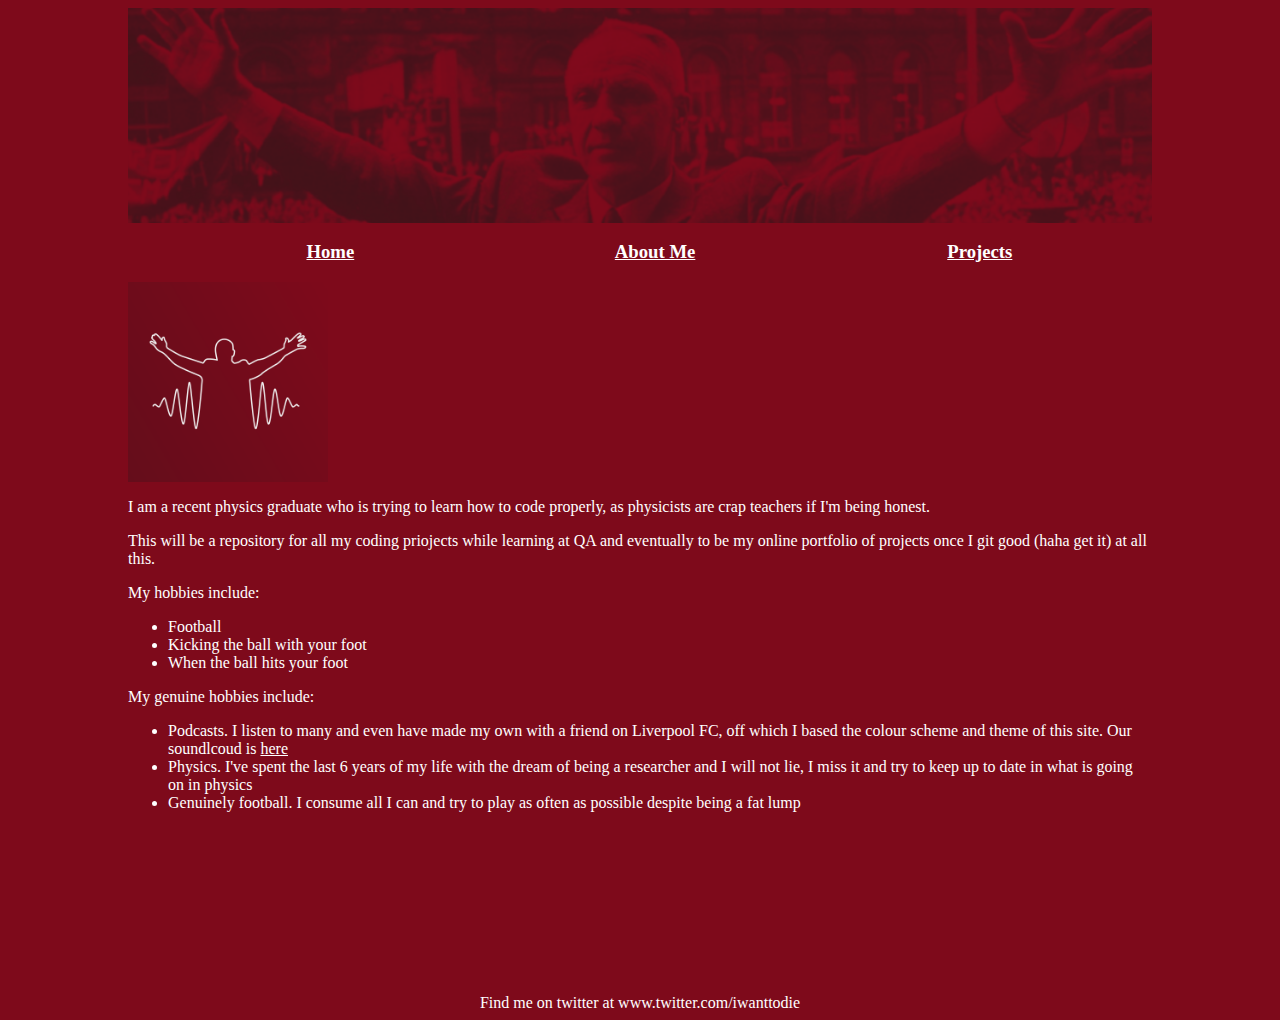
<file: index.html>
﻿<html>


<head>
    <meta charset="iso-8859-1" />
    <title>My Home Page</title>
    <link href="Style.css" rel="stylesheet" type="text/css" />
</head>
<body>
    <a href="https://leekspin.com/">
        <img alt="The Story of a Poor Boy Header"
             src="header.png"
             width="100%" length=" 100%">
    </a>

    <div class="navigation">
        <ol>
            <li> <a href="index.html"> <h3> Home</h3></a></li>
            <li> <a href="AboutMe.html"><h3>About Me</h3></a></li>
            <li> <a href="Projects.html"><h3>Projects</h3></a></li>
        </ol>
    </div>




    <a href="https://leekspin.com/">
        <img alt="The Story of a Poor Boy"
             src="Pic.png"
             width="200px" height= ="200 px" />

    </a>

 
    <p>
        I am a recent physics graduate who is trying to learn how to code properly,
        as physicists are crap teachers if I'm being honest.
    </p>
    <p>
        This will be a repository for all my coding priojects while learning at QA
        and eventually to be my online portfolio of projects once I git good (haha get it) at all this.
    </p>
    <p>
        My hobbies include:

        <ul>
            <li>
                Football
            </li>
            <li>
                Kicking the ball with your foot
            </li>
            <li>
                When the ball hits your foot
            </li>

        </ul>
    </p>

    <p>
        My genuine hobbies include:

        <ul>
            <li>
                Podcasts. I listen to many and even have made my own with a friend on Liverpool FC, off which I based the colour
                scheme and theme of this site. Our soundlcoud is <a <color="white" href="https://soundcloud.com/user-947388717"> here </color></a>
            </li>
            <li>
                Physics. I've spent the last 6 years of my life with the dream
                of being a researcher and I will not lie, I miss it and try to keep up to date
                in what is going on in physics
            </li>
            <li>
                Genuinely football. I consume all I can and try to play as often as possible despite being a fat lump
            </li>

        </ul>
    </p>



    <iframe width="100%" height="166" scrolling="no" frameborder="yes" allow="autoplay" src="https://w.soundcloud.com/player/?url=https%3A//api.soundcloud.com/tracks/426737139&color=%23ff5500&auto_play=false&hide_related=false&show_comments=true&show_user=true&show_reposts=false&show_teaser=true"></iframe>
</body>
<footer>
  Find me on twitter at www.twitter.com/iwanttodie
  
</footer>
</html>
</file>
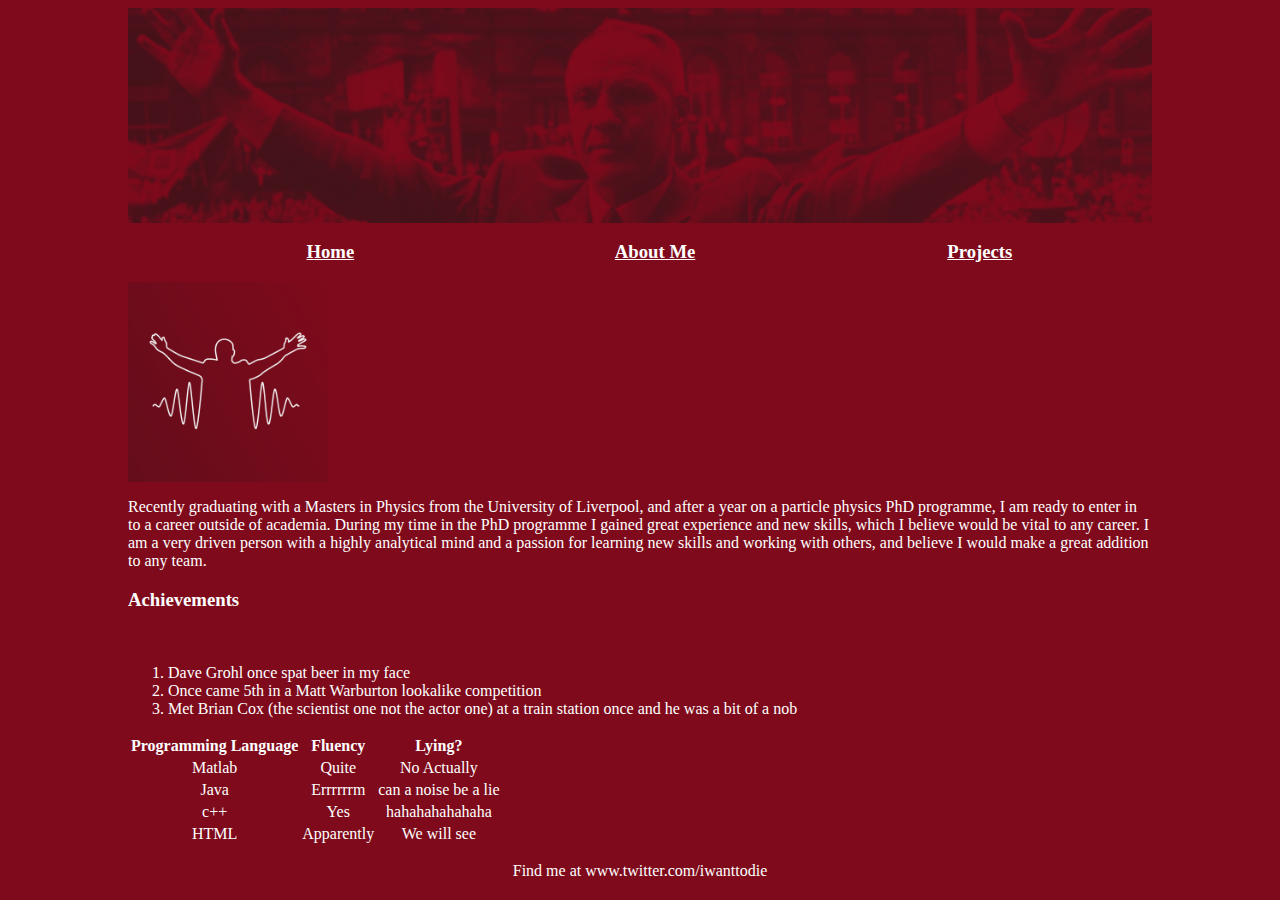
<file: AboutMe.html>
<html>
<head>

    <title>About Me</title>
    <link href="Style.css" rel="stylesheet" type="text/css" />


</head>





<body>
    <a href="https://leekspin.com/">
        <img alt="The Story opf a Poor Boy Header"
             src="header.png"
             width="100%" length=" 100%" />
    </a>
    <div class="navigation">
        <ol>
            <li> <a href="index.html"> <h3> Home</h3></a></li>
            <li> <a href="AboutMe.html"><h3>About Me</h3></a></li>
            <li> <a href="Projects.html"><h3>Projects</h3></a></li>
        </ol>
    </div>
    <a href="https://leekspin.com/">
        <img alt="The Story opf a Poor Boy"
             src="Pic.png"
             width="200px" height= ="200 px" />
        </a>

        <p>
            Recently graduating with a Masters in Physics from the University of Liverpool, and after a year on
            a particle physics PhD programme, I am ready to enter in to a career outside of academia. During
            my time in the PhD programme I gained great experience and new skills, which I believe would
            be vital to any career. I am a very driven person with a highly analytical mind and a passion for
            learning new skills and working with others, and believe I would make a great addition to any team.
        </p>

        <p>
            <h3>Achievements</h3><br />
            <ol>
                <li>Dave Grohl once spat beer in my face</li>
                <li>Once came 5th in a Matt Warburton lookalike competition</li>
                <li>Met Brian Cox (the scientist one not the actor one) at a train station once and he was a bit of a nob</li>
            </ol>
        </p>


        <p>
            <table>
                <tr>
                    <th>Programming Language</th>
                    <th>Fluency</th>
                    <th>Lying?</th>
                </tr>
                <tbody>
                    <tr>
                        <td>Matlab</td>
                        <td>Quite</td>
                        <td>No Actually</td>
                    </tr>
                </tbody>
                <tbody>
                    <tr>
                        <td>Java</td>
                        <td>Errrrrrm</td>
                        <td>can a noise be a lie</td>
                    </tr>
                </tbody>
                <tbody>
                    <tr>
                        <td>c++</td>
                        <td>Yes</td>
                        <td>hahahahahahaha</td>

                    </tr>
                </tbody>
                <tbody>
                    <tr>
                        <td>HTML</td>
                        <td>Apparently</td>
                        <td>We will see</td>
                    </tr>
                </tbody>
            </table>
        </p>


</body>
<footer>

    Find me at www.twitter.com/iwanttodie
</footer>

</html>
</file>
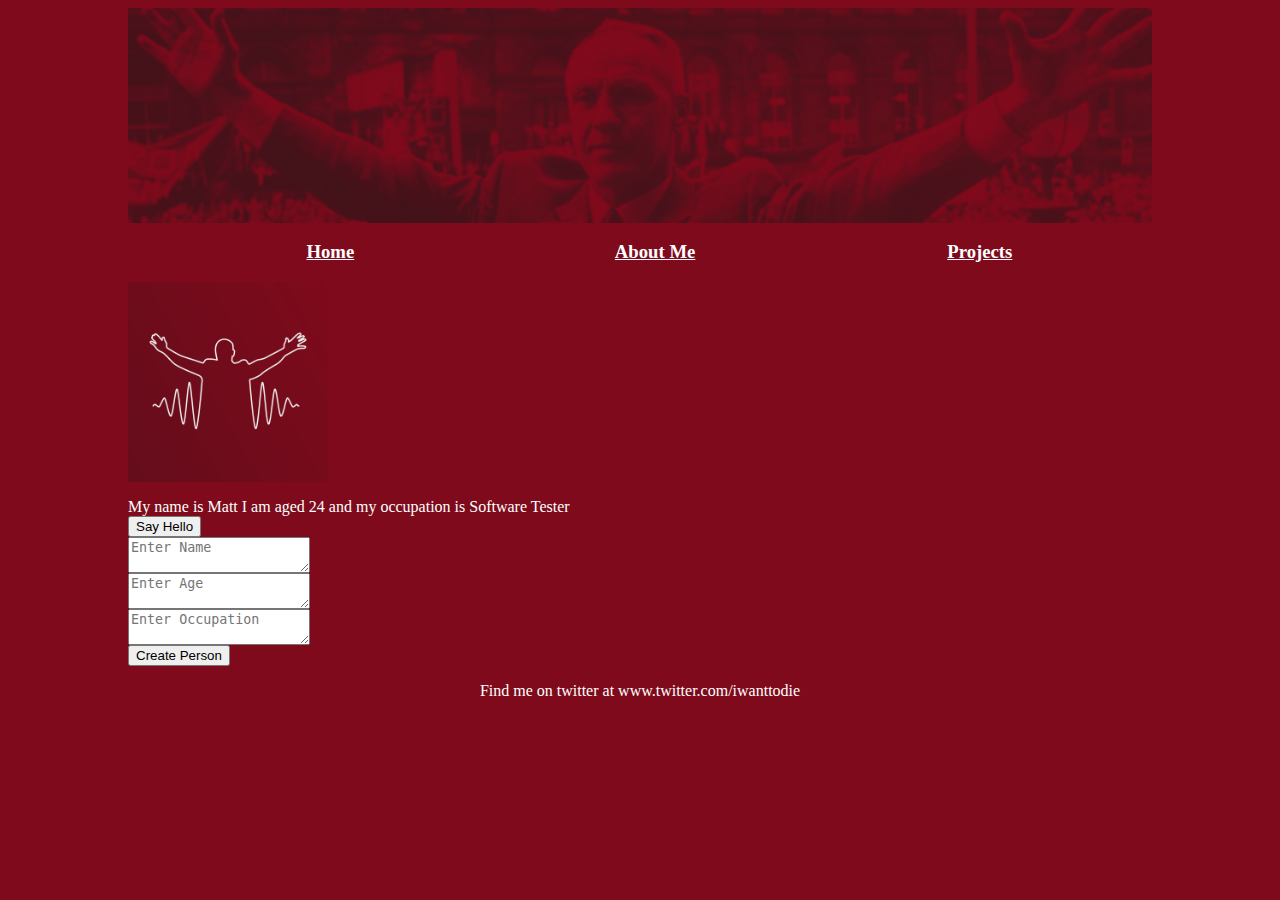
<file: Exercise1.html>
<html>

<head>

	<meta charset="iso-8859-1" />
	<title>My Home Page</title>
	<link href="Style.css" rel="stylesheet" type="text/css" />

</head>

<body>
	<a href="https://leekspin.com/">
		<img alt="The Story of a Poor Boy Header"
			 src="header.png"
			 width="100%" length=" 100%">
	</a>

	<div class="navigation">
		<ol>
			<li> <a href="index.html"> <h3> Home</h3></a></li>
			<li> <a href="AboutMe.html"><h3>About Me</h3></a></li>
			<li> <a href="Projects.html"><h3>Projects</h3></a></li>
		</ol>
	</div>




	<a href="https://leekspin.com/">
		<img alt="The Story of a Poor Boy"
			 src="Pic.png"
			 width="200px" height= ="200 px" />

	</a>


	<p>
	
	<script>
	
		var example = 5;
		console.log(example);
		 
		var operatorExample = example + example;
		console.log(operatorExample);

		var exampleString = "Hello World!";
		console.log(exampleString);

		var exampleString2 = "Hello" + " World" + "!";
		console.log(exampleString2);

		var operatorExample2 = "5" + 5;
		console.log(operatorExample2);

		var operatorExample3 = "5" - 5;
		console.log(operatorExample3);

		var operatorExample4 = 5 + "5";
		console.log(operatorExample4);

		console.log(5 + 5);
		console.log(5 * 10);
		console.log(10 % 3);
		console.log(5 +10 / 2 * 5 - 10);
		console.log ((5 + 10) / (2 * 5 - 10));


		var x = 0;
		console.log(x = x + 1);
		console.log(x += 1);
		console.log(x++) ;  //this should add one no? Don't know why it's not'
		console.log(++x);
		console.log(x = x + 1);



		console.log(5 > 3);
		console.log(3 != 3);
		console.log(3 <= 2 && 5 > 2);
		console.log(!5 > 3);


		console.log( 5 + "5");
		console.log( 5 + true);
		console.log( 1 == true);
		console.log(1 === true);



		//creating a script

		//alert("Hello World!");

		//Functions 1-------------------------------------------
		
	/*	var inputNum = prompt("Please enter a number", 1);
		var squared = inputNum**2;
		document.write(inputNum + " squared is " + squared + "! :)");*/
		

		//Functions 2----------------------------------

	/*	var num1 = prompt("Please enter a number",1);
		var num2 = prompt("Please enter another number",1);
		var num3 = prompt("Please enter a final number",1);
		var NUM1 = parseInt(num1);
		var NUM2 = parseInt(num2);
		var NUM3 = parseInt(num3);
		var sum = NUM1 + NUM2 + NUM3;
		document.write("<br>The sum of your three numbers is " + sum + "! :)");*/

		//Variables 2---------------------------------- create object with name age and occupation. output then edit then output again

		var myObject = {name: "Matt", Age: 24, Occupation: "Bum"}
		myObject.Occupation = "Software Tester";
		document.write("My name is " + myObject.name + " I am aged " + myObject.Age + " and my occupation is " + myObject.Occupation);


		//Events 1 ----------- make HTML button that calls function when clicked

		function sayHello(){
		alert("WAZZAAAAAAAAAAAAAAAAAAAAAAAAAAAAAAAAAAA")
		}


		//Functions 3/ Events 2 ----------------------------- create text boxes and buttons that let you create a person object, output the person object, and edit it 



		function createPerson(){
		
		var name = document.getElementById('Name').value;
		var age = document.getElementById('Age').value;
		var occupation = document.getElementById('Occupation').value;

		document.getElementById('detailsDisplay').innerHTML = "Your name is " + name + ", you are aged " + age + ", and you work as a " + occupation;
		
		}



	</script>
		<br />
			<button onclick="sayHello()">Say Hello </button> 
		<br />
			<textarea id="Name" placeholder="Enter Name"></textarea>
		<br />
			<textarea id="Age" placeholder="Enter Age"></textarea>
		<br />
			<textarea id="Occupation" placeholder= "Enter Occupation"></textarea>
		<br />
			<button onclick="createPerson()">Create Person</button>
		<br />
		<p id = "detailsDisplay">     </p>

		

		</p>








</body>

<footer>

  Find me on twitter at www.twitter.com/iwanttodie

	</footer>

</html>
</file>
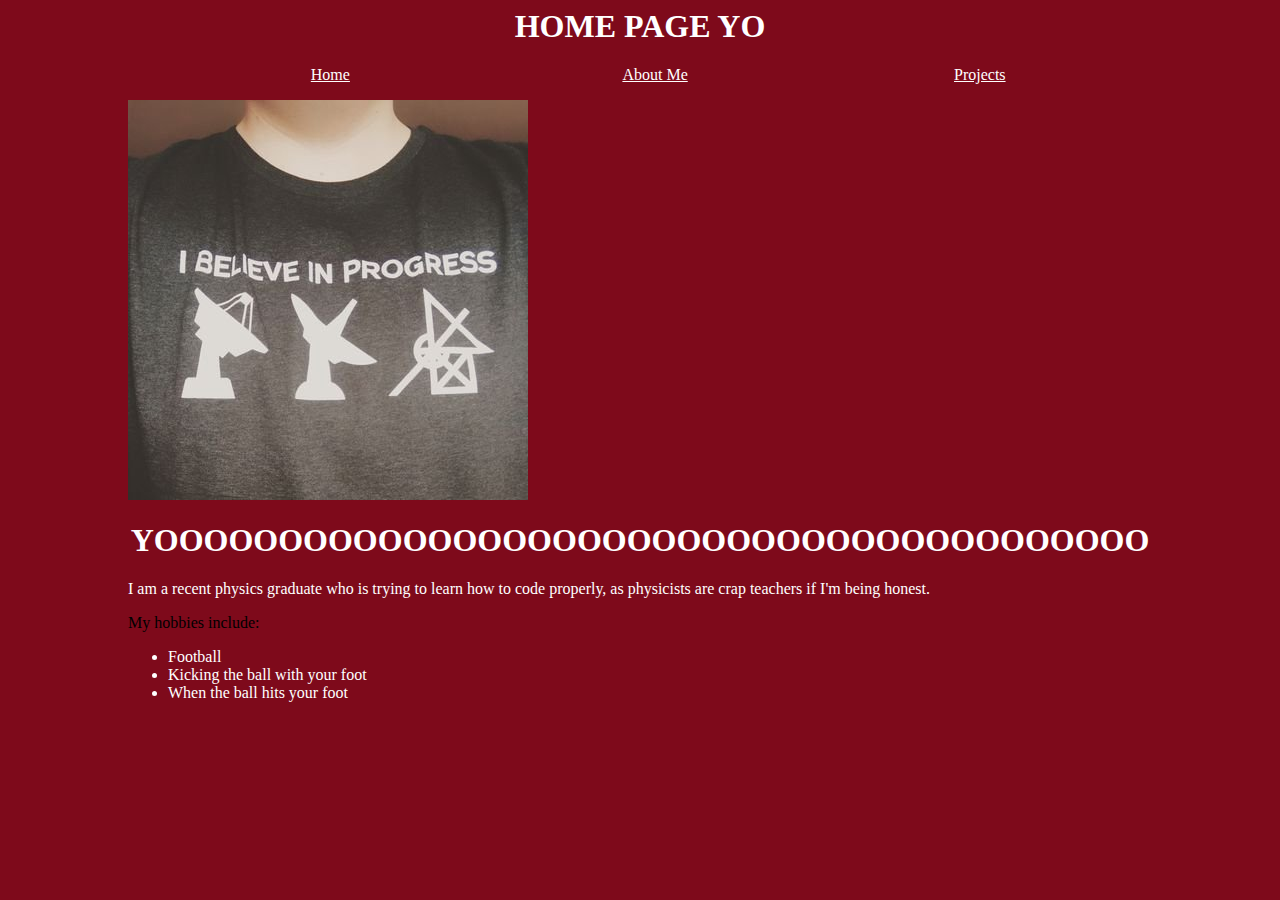
<file: home.html>
﻿<html>


<head>
    <meta charset="iso-8859-1" />
    <title>My Home Page</title>
    <link href="Style.css" rel="stylesheet" type="text/css" />
</head>
<body>

    <h1><b>HOME PAGE YO </b></h1>

    <div class="navigation">
        <ol>
            <li> <a  href="home.html">Home</a></li>
            <li> <a  href="AboutMe.html">About Me</a></li>
            <li> <a  href="Projects.html">Projects</a></li>
        </ol>
    </div>


    <p>


        <a href="AboutMe.html">
            <img src="me.jpg" />

        </a>

    </p>

    <p>

        <h1>
            <b>
                YOOOOOOOOOOOOOOOOOOOOOOOOOOOOOOOOOOOOOOOO
            </b>
        </h1>
    </p>

    <p>
        I am a recent physics graduate who is trying to learn how to code properly, as physicists are crap teachers if I'm being honest.


    </p>
    My hobbies include: 

    <ul>
        <li>
            Football
        </li>
        <li>
            Kicking the ball with your foot
        </li>
        <li>
            When the ball hits your foot
        </li>

    </ul>

</body>
</html>
</file>
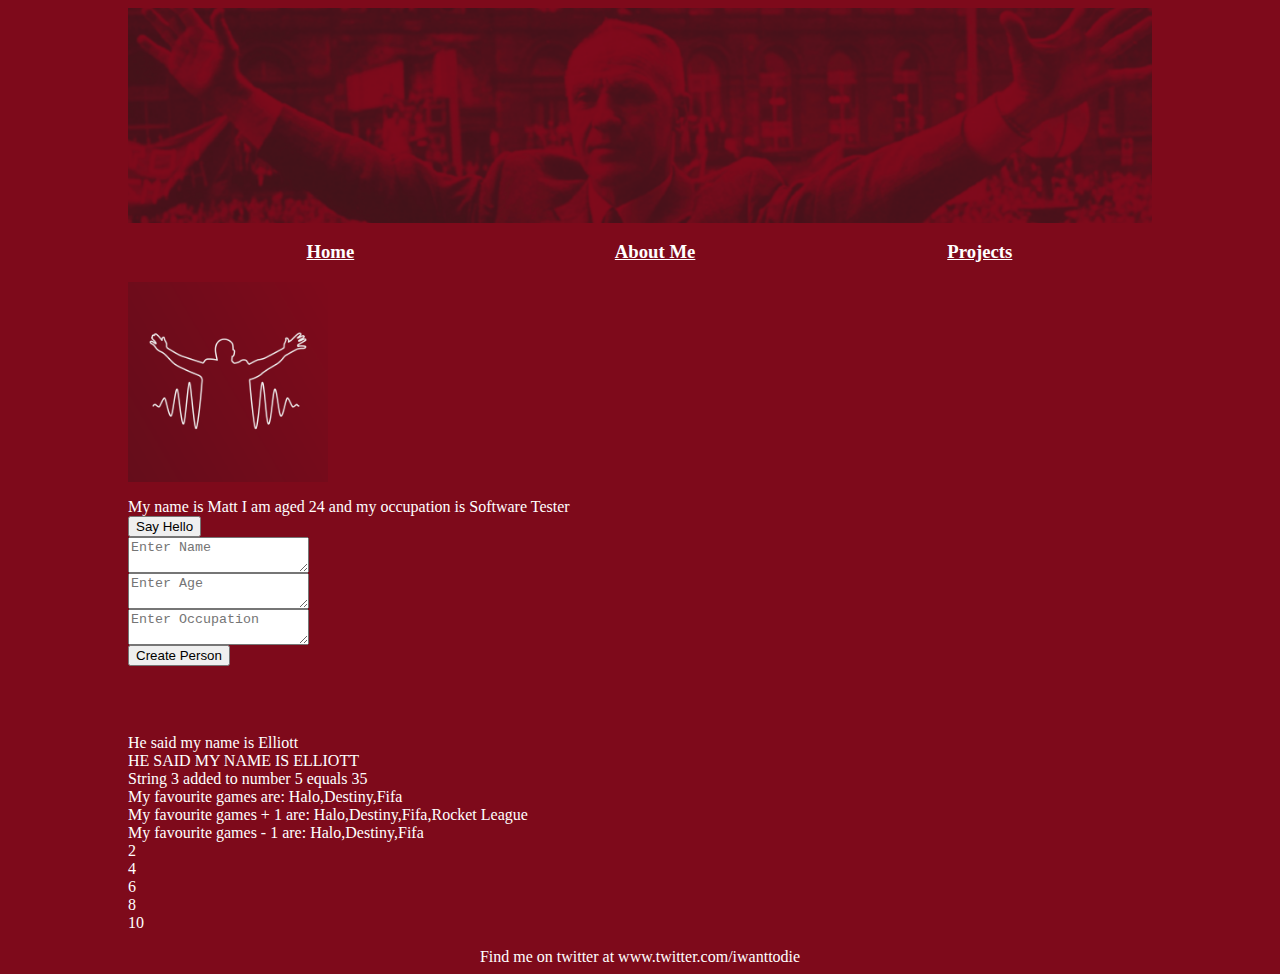
<file: Level1.html>
<html>

<head>

	<meta charset="iso-8859-1" />
	<title>My Home Page</title>
	<link href="Style.css" rel="stylesheet" type="text/css" />

</head>

<body>
	<a href="https://leekspin.com/">
		<img alt="The Story of a Poor Boy Header"
			 src="header.png"
			 width="100%" length=" 100%">
	</a>

	<div class="navigation">
		<ol>
			<li> <a href="index.html"> <h3> Home</h3></a></li>
			<li> <a href="AboutMe.html"><h3>About Me</h3></a></li>
			<li> <a href="Projects.html"><h3>Projects</h3></a></li>
		</ol>
	</div>




	<a href="https://leekspin.com/">
		<img alt="The Story of a Poor Boy"
			 src="Pic.png"
			 width="200px" height= ="200 px" />

	</a>


	<p>
	
		<script>

		var example = 5;
		console.log(example);

		var operatorExample = example + example;
		console.log(operatorExample);

		var exampleString = "Hello World!";
		console.log(exampleString);

		var exampleString2 = "Hello" + " World" + "!";
		console.log(exampleString2);

		var operatorExample2 = "5" + 5;
		console.log(operatorExample2);

		var operatorExample3 = "5" - 5;
		console.log(operatorExample3);

		var operatorExample4 = 5 + "5";
		console.log(operatorExample4);

		console.log(5 + 5);
		console.log(5 * 10);
		console.log(10 % 3);
		console.log(5 +10 / 2 * 5 - 10);
		console.log ((5 + 10) / (2 * 5 - 10));


		var x = 0;
		console.log(x = x + 1);
		console.log(x += 1);
		console.log(x++) ;  //this should add one no? Don't know why it's not'
		console.log(++x);
		console.log(x = x + 1);



		console.log(5 > 3);
		console.log(3 != 3);
		console.log(3 <= 2 && 5 > 2);
		console.log(!5 > 3);


		console.log( 5 + "5");
		console.log( 5 + true);
		console.log( 1 == true);
		console.log(1 === true);



		//creating a script

		//alert("Hello World!");

		//Functions 1-------------------------------------------

	/*	var inputNum = prompt("Please enter a number", 1);
		var squared = inputNum**2;
		document.write(inputNum + " squared is " + squared + "! :)");*/


		//Functions 2----------------------------------

	/*	var num1 = prompt("Please enter a number",1);
		var num2 = prompt("Please enter another number",1);
		var num3 = prompt("Please enter a final number",1);
		var NUM1 = parseInt(num1);
		var NUM2 = parseInt(num2);
		var NUM3 = parseInt(num3);
		var sum = NUM1 + NUM2 + NUM3;
		document.write("<br>The sum of your three numbers is " + sum + "! :)");*/

		//Variables 2---------------------------------- create object with name age and occupation. output then edit then output again

		var myObject = {name: "Matt", Age: 24, Occupation: "Bum"}
		myObject.Occupation = "Software Tester";
		document.write("My name is " + myObject.name + " I am aged " + myObject.Age + " and my occupation is " + myObject.Occupation);


		//Events 1 ----------- make HTML button that calls function when clicked

		function sayHello(){
		alert("WAZZAAAAAAAAAAAAAAAAAAAAAAAAAAAAAAAAAAA")
		}


		//Functions 3/ Events 2 ----------------------------- create text boxes and buttons that let you create a person object, output the person object, and edit it



		function createPerson(){ //COME BACK TO MAKE SURE THIS IS IN FACE AN OBKECT

		var name = document.getElementById('Name').value;
		var age = document.getElementById('Age').value;
		var occupation = document.getElementById('Occupation').value;
		if(age < 40 && age >= 20){

		document.getElementById('detailsDisplay').innerHTML = "You are aged between 20 and 40.Your name is " + name + ", you are aged " + age + ", and you work as a " + occupation;
		}

		else{
		document.getElementById('detailsDisplay').innerHTML = "You are not aged between 20 and 40. Your name is " + name + ", you are aged " + age + ", and you work as a " + occupation;
		}

		}












		</script>
		<br />
			<button onclick="sayHello()">Say Hello </button> 
		<br />
			<textarea id="Name" placeholder="Enter Name"></textarea>
		<br />
			<textarea id="Age" placeholder="Enter Age"></textarea>
		<br />
			<textarea id="Occupation" placeholder= "Enter Occupation"></textarea>
		<br />
			<button onclick="createPerson()">Create Person</button>
		<br />
		<p id = "detailsDisplay">     </p>
	<br />
	<p>
		<script>
			//Strings 1 -------------------- create variable and display it. convert to uppercase and display it
			var statement = "<br>He said my name is Elliott";
			document.write(statement);
			var STATEMENT = statement.toUpperCase();
			document.write(STATEMENT);

			//strings 2 ---------------------------- concatenate a string and a number and output

			var x = 5;
			var y = "3";
			var z = y.concat(x);  //DOESN'T WORK THE OTHER WAY AROUND'

			document.write("<br>String 3 added to number 5 equals " + z);


			//arrays 1/strings 3 ----------------------------- create array with 3 strings, add a string, remove last string


			var myGames = ['Halo','Destiny','Fifa']
			var gamesList = myGames.toString();
			document.write("<br> My favourite games are: " + gamesList);

			myGames.push('Rocket League');

			var gamesList = myGames.toString();
			document.write("<br> My favourite games + 1 are: " + gamesList);

			myGames.splice(3,1);                   //GOES SPLICE(WHERE TO START DELETING, HOW MANY TO DELETE)
			var gamesList = myGames.toString();
			document.write("<br> My favourite games - 1 are: " + gamesList);



			//conditonals 1 ----------------------------- check if person is between 20 and 40, output true or not


			//ADDED TO OUTPUT IN FUNCTIONS 3

			//Iteration 1 ------------------ create a for loop that increments from 1 to 10, and outputs at each iteration 
			
			
			for(i = 1; i <= 10; i++){
				if(!(i % 2)){             //IF NO REMAINDER WHEN DIVIDING BY 2 THEN DO THIS
			
					document.write("<br>" + i);
				}

			}


			//Iteration 2 -------------- add conditional loop for divisible by 2 to iteration 1

		</script>
		</p>
		
</p>











</body>

<footer>

  Find me on twitter at www.twitter.com/iwanttodie

	</footer>

</html>
</file>
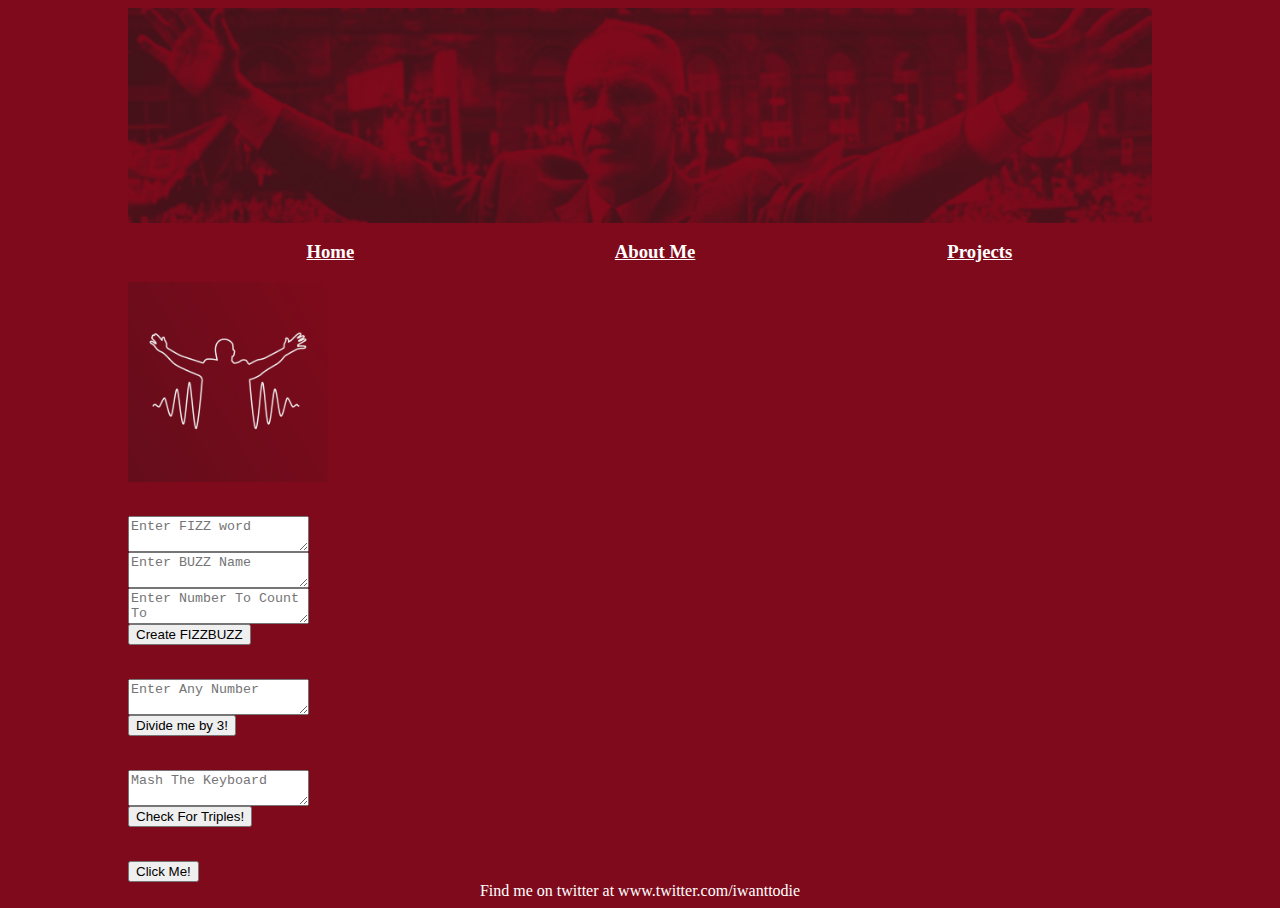
<file: Level2.html>
<html>

<head>

	<meta charset="iso-8859-1" />
	<title>My Home Page</title>
	<link href="Style.css" rel="stylesheet" type="text/css" />

</head>

<body>
    <a href="https://leekspin.com/">
        <img alt="The Story of a Poor Boy Header"
             src="header.png"
             width="100%" length=" 100%">
    </a>

    <div class="navigation">
        <ol>
            <li> <a href="index.html"> <h3> Home</h3></a></li>
            <li> <a href="AboutMe.html"><h3>About Me</h3></a></li>
            <li> <a href="Projects.html"><h3>Projects</h3></a></li>
        </ol>
    </div>




    <a href="https://leekspin.com/">
        <img alt="The Story of a Poor Boy"
             src="Pic.png"
             width="200px" height= ="200 px" />

    </a>

    <p>

        <script>

            //Iteration 3 ----------------------FIZZBUZZ

          /*  for (i = 1; i <= 100; i++) {

                if (!(i % 3) && !(i % 5)) {
                    document.write('<br>FIZZBUZZ');

                }

                else if (!(i % 3) && i % 5) {

                    document.write('<br>FIZZ');

                }

                else if (!(i % 5) && i % 3) {

                    document.write('<br>BUZZ');

                }


                else {

                    document.write('<br>' + i);

                }

            }*/

            function createFIZZBUZZ() {

                var fizzName = document.getElementById('FizzName').value;
                var buzzName = document.getElementById('BuzzName').value;
                var fizzBuzzName = fizzName + buzzName;
                var maxNumber = document.getElementById('maxNumber').value;
                var maxN = parseInt(maxNumber);
                if (!isNaN(maxN)) {
                    for (i = 1; i <= maxN; i++) {

                        if (!(i % 3) && !(i % 5)) {

                            document.getElementById('fizzBuzzPlace').innerHTML += "<br>" + fizzBuzzName;
                        }
                        else if (!(i % 3) && i % 5) {

                            document.getElementById('fizzBuzzPlace').innerHTML += "<br>" + fizzName;
                        }
                        else if (!(i % 5) && i % 3) {
                            document.getElementById('fizzBuzzPlace').innerHTML += "<br>" + buzzName;
                        }
                        else {
                            document.getElementById('fizzBuzzPlace').innerHTML += "<br>" + i;
                        }
                    }
                }

                else {
                    document.getElementById('fizzBuzzPlace').innerHTML += "Enter a number you fucking clown";
                }

                }


            //iteration 4 ----------------------------------- accept number, then output at each iteration
            //-----------------------------------------------if # /3, divide by 3, if not, add 1 or subtract 1, then divide by 3. stop at 1
            function createDiv3() {

                var numDiv3Str = document.getElementById('numberDiv3').value;
                var numDiv3 = parseInt(numDiv3Str);
                var newNum = 0;
                for (i = 0; numDiv3 != 1; i++) {

                    if (!(numDiv3 % 3)) {

                        newNum = numDiv3 / 3;
                        document.getElementById('getToOne').innerHTML += "<br>" + numDiv3 + " is divisible by 3 and produced " + newNum;
                        numDiv3 = newNum;
                    }

                    else if (!((numDiv3 + 1) % 3)) {

                        newNum = (numDiv3 + 1) / 3;
                        document.getElementById('getToOne').innerHTML += "<br>" + numDiv3 + " plus 1 is divisible by 3 and produced " + newNum;
                        numDiv3 = newNum;
                    }

                    else if (!((numDiv3 - 1) % 3)) {

                        newNum = (numDiv3 - 1) / 3;
                        document.getElementById('getToOne').innerHTML += "<br>" + numDiv3 + " minus 1 is divisible by 3 and produced " + newNum;
                        numDiv3 = newNum;
                    }


                }

                document.getElementById('getToOne').innerHTML += "<br> Took " + i + " iterations to get to 1";


            }





            //Strings 4 ---------------------------------------make function that accepts a string and returns how many triples are within it (triples may overlap)



            function checkTriple() {

                var striiing = document.getElementById('Striiing').value;
                var arrray = striiing.split(''); //turns string to array
                var arrrayLength = arrray.length;
                //console.log(arrray);

                var i = 0;
               // var j = i + 1;
               // var k = j + 1;
                var N = 0;


                for (i = 0; i < (arrrayLength - 2); i++) {

                    if (arrray[i] === arrray[i + 1] && arrray[i] === arrray[i + 2]) {


                        N++



                    }



                }

                document.getElementById('tripleStriiing').innerHTML += "<br>There are " + N + " Triples in your string! ";


            }


            //DOM 1 ----------------------------------------------Create function that creates a paragrh,
            //allows you to type what you want there in a text box, and then delete the paragraph





            function createParagraph() {





                var paragraph = document.createElement("p"); //create new element <p>
                var node = document.createTextNode(""); //this puts text in the element
                paragraph.appendChild(node); //attaches the two together
              
                paragraph.setAttribute("id","masterPara");
                var element = document.getElementById("para"); //find another element
                element.appendChild(paragraph); //attach your element to the found element
                var button = document.createElement("button");
                
                //breaks
                var brk = document.createElement("br");
                var brk2 = document.createElement("br");
                var brk3 = document.createElement("br");


                //box
                var box = document.createElement("textarea");
                box.setAttribute("Id", "Input");
                //buttons
                var inputButton = document.createElement("button");
                inputButton.setAttribute("onclick", "fillParagraph()");
                var words = document.createTextNode("Fill Paragraph");
                inputButton.appendChild(words);

                var deleteButton = document.createElement("button");
                deleteButton.setAttribute("onclick", "deleteParagraph()");
                var words = document.createTextNode("Delete Paragraph");
                deleteButton.appendChild(words);

                //sticking everything together
                var newElement = document.getElementById("masterPara");
                newElement.appendChild(brk);
                newElement.appendChild(box);
                newElement.appendChild(brk2);
                newElement.appendChild(inputButton);
                newElement.appendChild(brk3);
                newElement.appendChild(deleteButton);
                
               
                 

            }

            function fillParagraph() {

                var inputString = document.getElementById("Input").value;
                console.log(inputString);
                var textString = document.createTextNode(inputString);
                var para2 = document.createElement("masterPara2");
                var node2 = document.createTextNode(textString);
                para2.appendChild(textString);
                var newElement2 = document.getElementById("masterPara");

                var brk4 = document.createElement("br");

                newElement2.appendChild(brk4);
                newElement2.appendChild(para2);
                
               


                }       


            function deleteParagraph() {

                        //FINISH LATER YOU KNOW HOW DOM WORKS


            }





        </script>


        <br />
        <textarea id="FizzName" placeholder="Enter FIZZ word"></textarea>
        <br />
        <textarea id="BuzzName" placeholder="Enter BUZZ Name"></textarea>
        <br />
        <textarea id="maxNumber" placeholder="Enter Number To Count To"></textarea>
        <br />
        <button onclick="createFIZZBUZZ()">Create FIZZBUZZ</button>
        <br />
    <p id="fizzBuzzPlace">     </p>




    <br />
    <textarea id="numberDiv3" placeholder="Enter Any Number"></textarea>
    <br />
    <button onclick="createDiv3()">Divide me by 3!</button>
    <br />
    <p id="getToOne"></p>




    <br />
    <textarea id="Striiing" placeholder="Mash The Keyboard"></textarea>
    <br />
    <button onclick="checkTriple()">Check For Triples!</button>
    <br />
    <p id="tripleStriiing"></p>
    </p>


    <br />
    <button id =" createPara" onclick="createParagraph()">Click Me!</button>
    <br />

    <div id="para"></div>









</body>

<footer>

	Find me on twitter at www.twitter.com/iwanttodie

</footer>

</html>
</file>
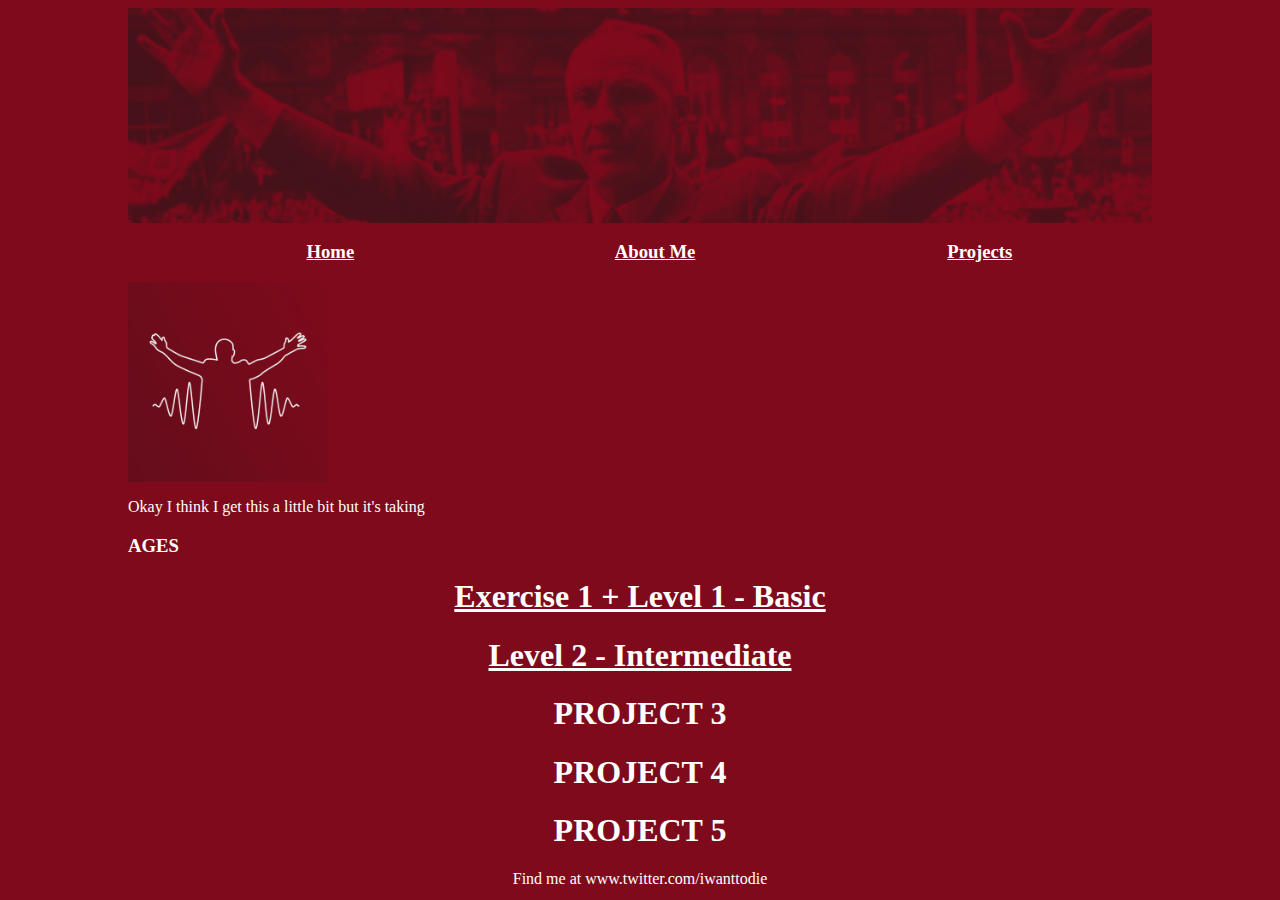
<file: Projects.html>
<html>
<head>
    <title>My Projects</title> 
    <link href="Style.css" rel="stylesheet" type="text/css" />
</head>
<body>
    <a href="https://leekspin.com/">
        <img alt="The Story opf a Poor Boy Header"
             src="header.png"
             width="100%" length=" 100%" />
    </a>

    <div class="navigation">
        <ol>
            <li> <a href="Level.html"> <h3> Home</h3></a></li>
            <li> <a href="AboutMe.html"><h3>About Me</h3></a></li>
            <li> <a href="Projects.html"><h3>Projects</h3></a></li>
        </ol>
    </div>
    <a href="https://leekspin.com/">
        <img alt="The Story opf a Poor Boy"
             src="Pic.png"
             width="200px" height= ="200 px" />
    </a>

    <p>
        Okay I think I get this a little bit but it's taking
        <h3>AGES</h3>
    </p>

    <p><a href="Level1.html"><h1>Exercise 1 + Level 1 - Basic</h1></a></p>
    <p><a href="Level2.html"><h1>Level 2 - Intermediate</h1></a></p>
    <p><h1>PROJECT 3</h1></p>
    <p><h1>PROJECT 4</h1></p>
    <p><h1>PROJECT 5</h1></p>

</body>

<footer>

    Find me at www.twitter.com/iwanttodie
</footer>


</html>
</file>
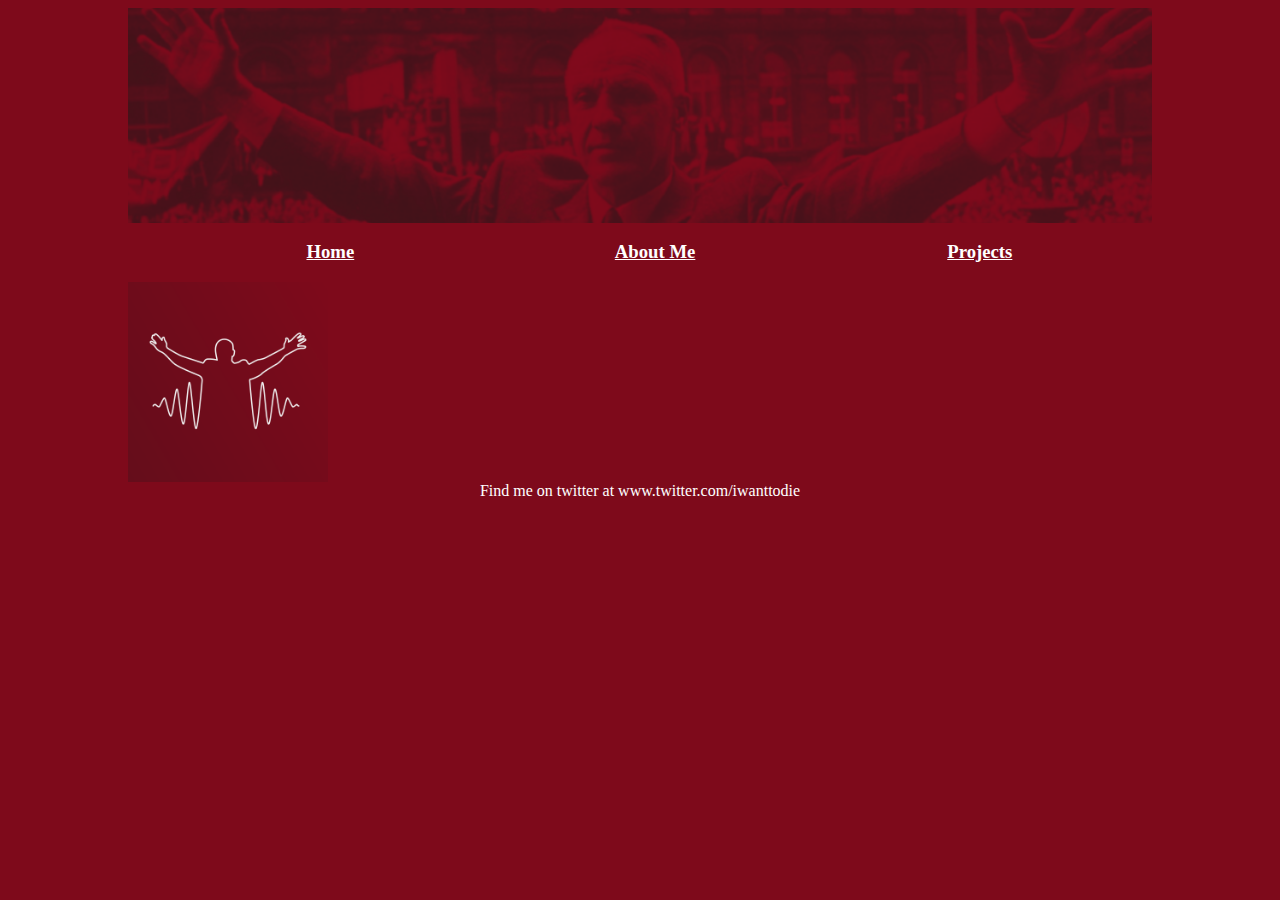
<file: Template.html>
<html>

<head>

	<meta charset="iso-8859-1" />
	<title>My Home Page</title>
	<link href="Style.css" rel="stylesheet" type="text/css" />

</head>

<body>
	<a href="https://leekspin.com/">
		<img alt="The Story of a Poor Boy Header"
			 src="header.png"
			 width="100%" length=" 100%">
	</a>

	<div class="navigation">
		<ol>
			<li> <a href="index.html"> <h3> Home</h3></a></li>
			<li> <a href="AboutMe.html"><h3>About Me</h3></a></li>
			<li> <a href="Projects.html"><h3>Projects</h3></a></li>
		</ol>
	</div>




	<a href="https://leekspin.com/">
		<img alt="The Story of a Poor Boy"
			 src="Pic.png"
			 width="200px" height= ="200 px" />

	</a>




</body>

<footer>

	Find me on twitter at www.twitter.com/iwanttodie

</footer>

</html>
</file>
<file: Style.css>
@CHARSET "ISO-8859-1";

html {
	background-color: #7e0a1b;
}
body {
    background-color: #7e0a1b;
    width: 80%;
    margin-left: auto;
    margin-right: auto;
}
.navigation {
    background-color: #7e0a1b;
    color: #ffffff;
    width: 100%;
    display: table;
}
    .navigation li {
        display: table-cell;
        text-align: center;
        vertical-align: middle;
        float: left;
        width: 33%;
    }

    .navigation a:link {
        color: white;

    }

    .navigation a:visited{
        color: white;

    }

    h1{
        text-align:center;
        color: white;
    }

    footer{

        text-align: center;
        color: white;
 <!work out how to make your footer 3 collumned>
    }

.navigation li:hover {
    background-color: darkred;
}


p{

    color: white;
}

ul {

color: white;}

ol{

    color: white;
}

table{

    color: white;
}

h3{

    color: white;
}
td{
    text-align:center;
}
a{

    color: white;
}
</file>
